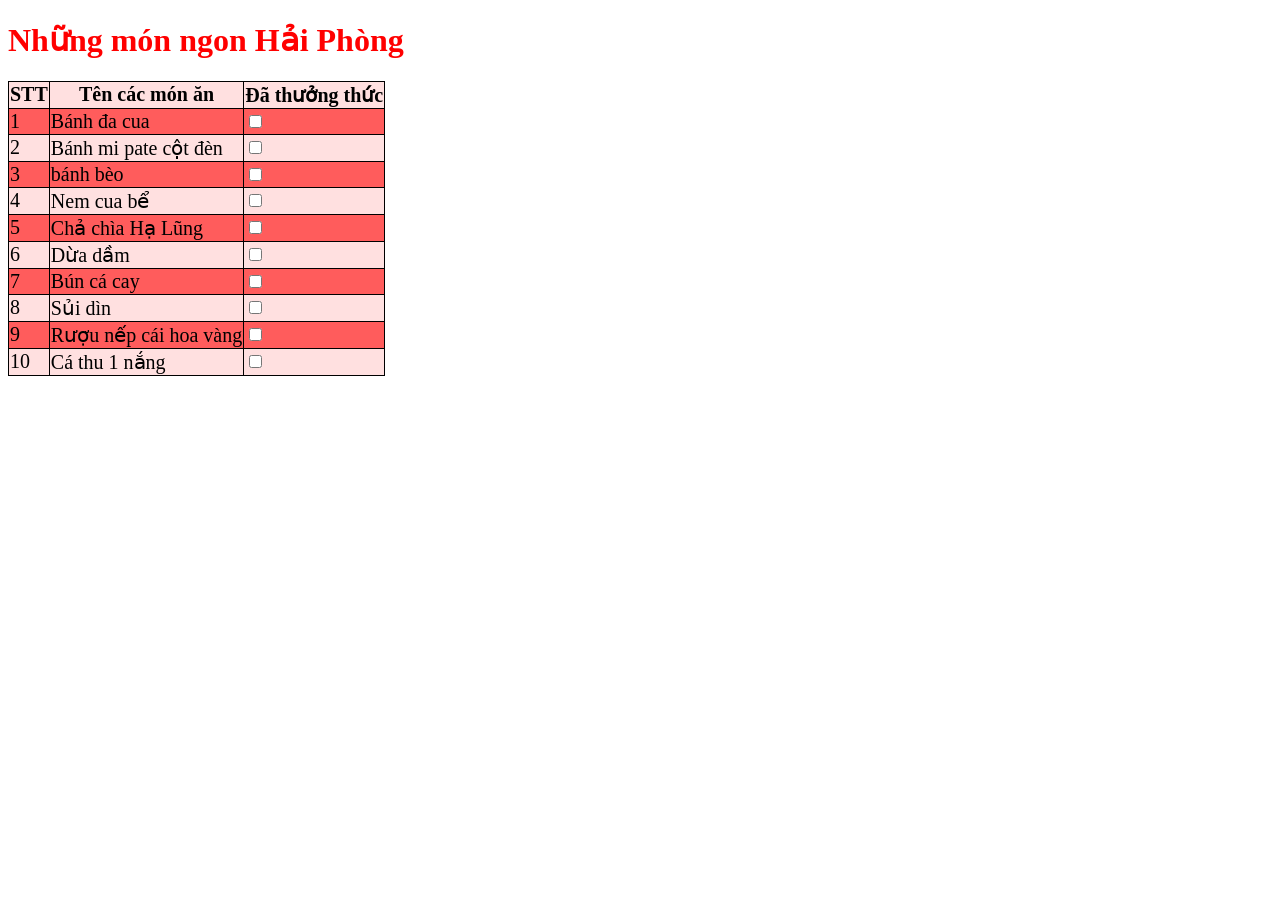
<file: baitapcssbuoi1.html>
<!DOCTYPE html>
<html lang="en">
<head>
    <meta charset="UTF-8">
    <meta name="viewport" content="width=device-width, initial-scale=1.0">
    <title>foodtour</title>
     <link rel="icon" href="logo.png" type="image/x-icon">
     <link rel="stylesheet" href="style1.css">
     <style>
        #m {text-align:center}
     </style>
</head>
<body>
    <h1> Những món ngon Hải Phòng</h1>
    <table>
        <tr>
            <th> STT</th>
            <th> Tên các món ăn</th>
            <th> Đã thưởng thức</th>
        </tr>
         <tr>
            <td> 1</td>
            <td>Bánh đa cua</td>
            <td><input type="checkbox" id="m"></td>
        </tr>
        <tr>
            <td> 2</td>
            <td> Bánh mi pate cột đèn</td>
            <td><input type="checkbox" id="m"></td>
        </tr>
        <tr>
            <td> 3</td>
            <td> bánh bèo</td>
            <td><input type="checkbox" id="m"></td>
        </tr>
        <tr>
            <td> 4</td>
            <td> Nem cua bể </td>
            <td><input type="checkbox" id="m"></td>
        </tr>
        <tr>
            <td> 5</td>
            <td> Chả chìa Hạ Lũng</td>
            <td><input type="checkbox"  id="m"></td>
        </tr>
        <tr>
            <td> 6</td>
            <td> Dừa dầm</td>
            <td><input type="checkbox" id="m"></td>
        </tr>
        <tr>
            <td> 7</td>
            <td>Bún cá cay</td>
            <td><input type="checkbox" id="m"></td>
        </tr>
        <tr>
            <td> 8</td>
            <td> Sủi dìn</td>
            <td><input type="checkbox" id="m"></td>
        </tr>
        <tr>
            <td> 9</td>
            <td>Rượu nếp cái hoa vàng</td>
            <td><input type="checkbox" id="m"></td>
        </tr>
        <tr>
            <td> 10</td>
            <td>Cá thu 1 nắng</td>
            <td><input type="checkbox" id="m"></td>
        </tr> 
    </table>
</body>
</html>
</file>
<file: style1.css>
h1 {
    color:red;
}
table{
    font-size: 20px;
    border-collapse:collapse;
}
tr,th,td{
    color:rgb(0, 0, 0);   
    border: 1.5px  solid rgb(0, 0, 0); 
}
tr:nth-child(even) { background-color:#ff5c5c;}
tr:nth-child(odd) { background-color:#ffe0e0 ;}

#m {text-align:center;}
</file>
